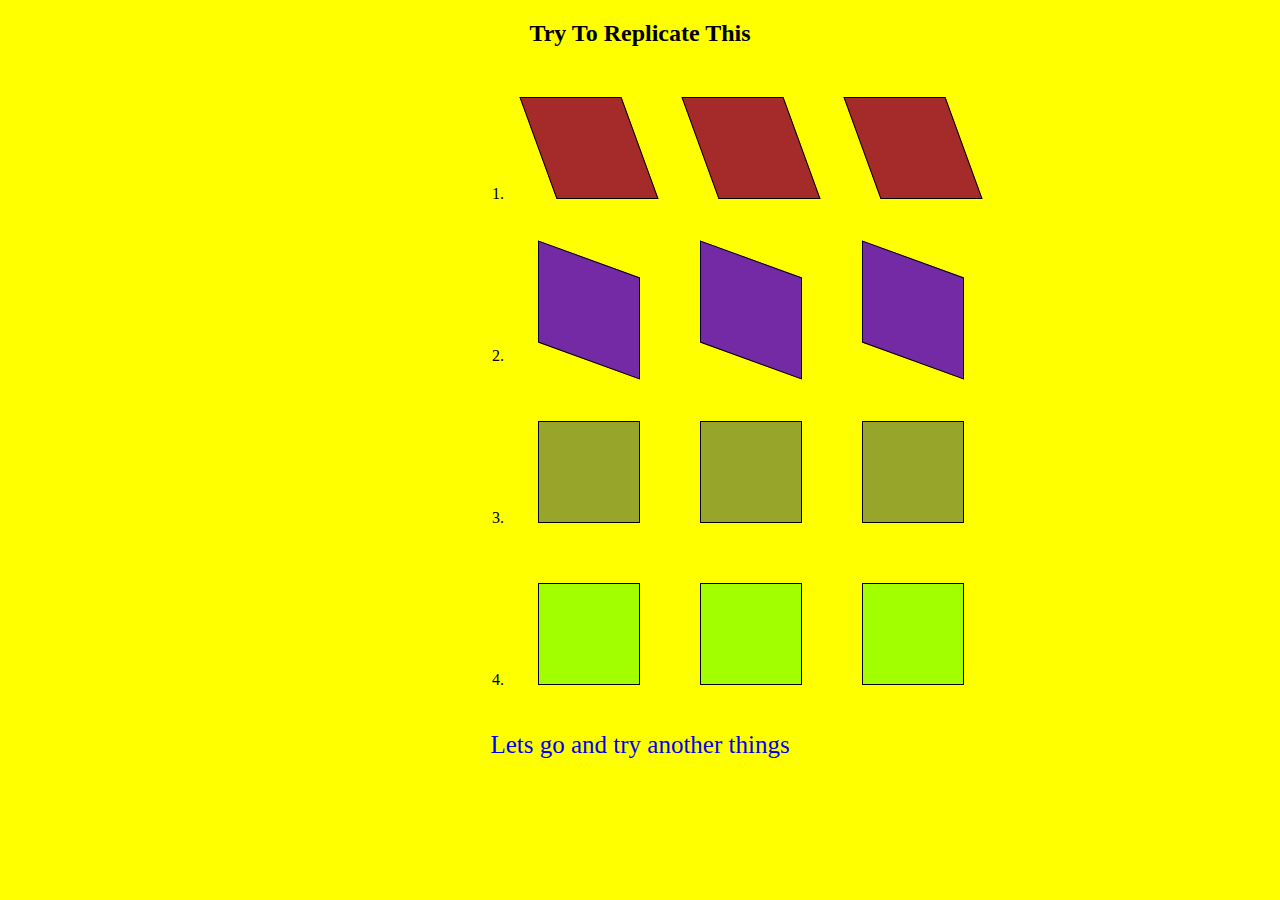
<file: index.html>
<!DOCTYPE html>
<html lang="en">
<head>
    <meta charset="UTF-8">
    <meta name="viewport" content="width=device-width, initial-scale=1.0">
    <title>Assignment</title>
    <link rel="stylesheet" href="style.css">
</head>
<body>
    <h2>Try To Replicate This</h2>
    <ol>
        <li>
            <div class="li">
            <div class="a1"></div>
            <div class="a1"></div>
            <div class="a1"></div>
            </div>
    </li>
        <li>
            <div class="li">
            <div class="a2"></div>
            <div class="a2"></div>
            <div class="a2"></div>
            </div>
    </li>
        <li>
            <div class="li">
            <div class="a3"></div>
            <div class="a3"></div>
            <div class="a3"></div>
            </div>
        </li>
        <li>
            <div class="li">
            <div class="a4" id="k1"></div>
            <div class="a4" id="k2"></div>
            <div class="a4" id="k3"></div>
            </div>
        </li>
    </ol>
    <a href="./index2.html">Lets go and try another things</a>
</body>
</html>
</file>
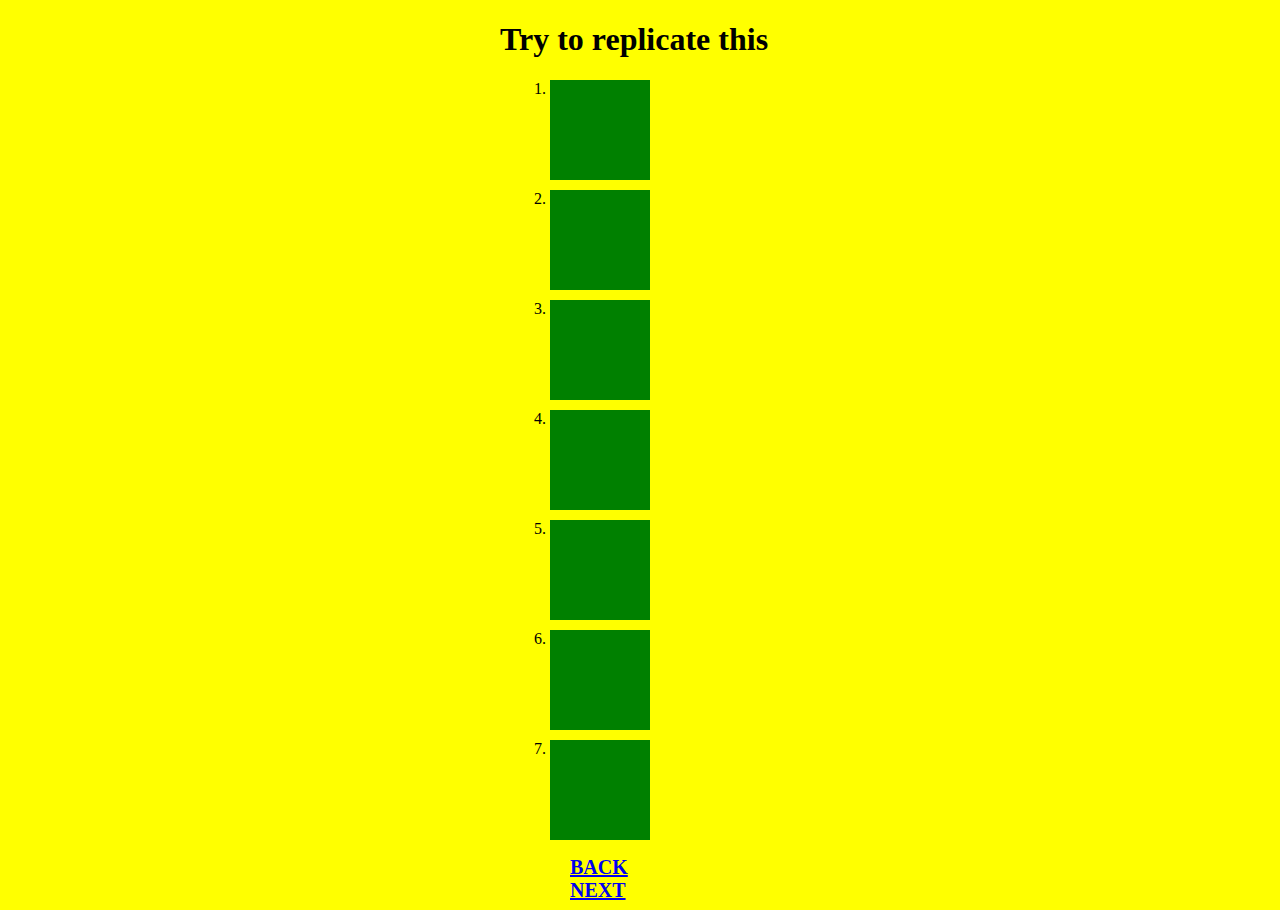
<file: index2.html>
<!DOCTYPE html>
<html lang="en">
<head>
    <meta charset="UTF-8">
    <meta name="viewport" content="width=device-width, initial-scale=1.0">
    <title>Assignment</title>
    <link rel="stylesheet" href="./style2.css">
</head>
<body>
    <div class="main">
        <h1>Try to replicate this</h1>
        <ol>
            <li class="box" id="box1"></li>
            <li class="box" id="box2"></li>
            <li class="box" id="box3"></li>
            <li class="box" id="box4"></li>
            <li class="box" id="box5"></li>
            <li class="box" id="box6"></li>
            <li class="box" id="box7"></li>
        </ol>
        <a href="./index.html">BACK</a><br>
        <a href="./index3.html">NEXT</a>
    </div>
</body>
</html>
</file>
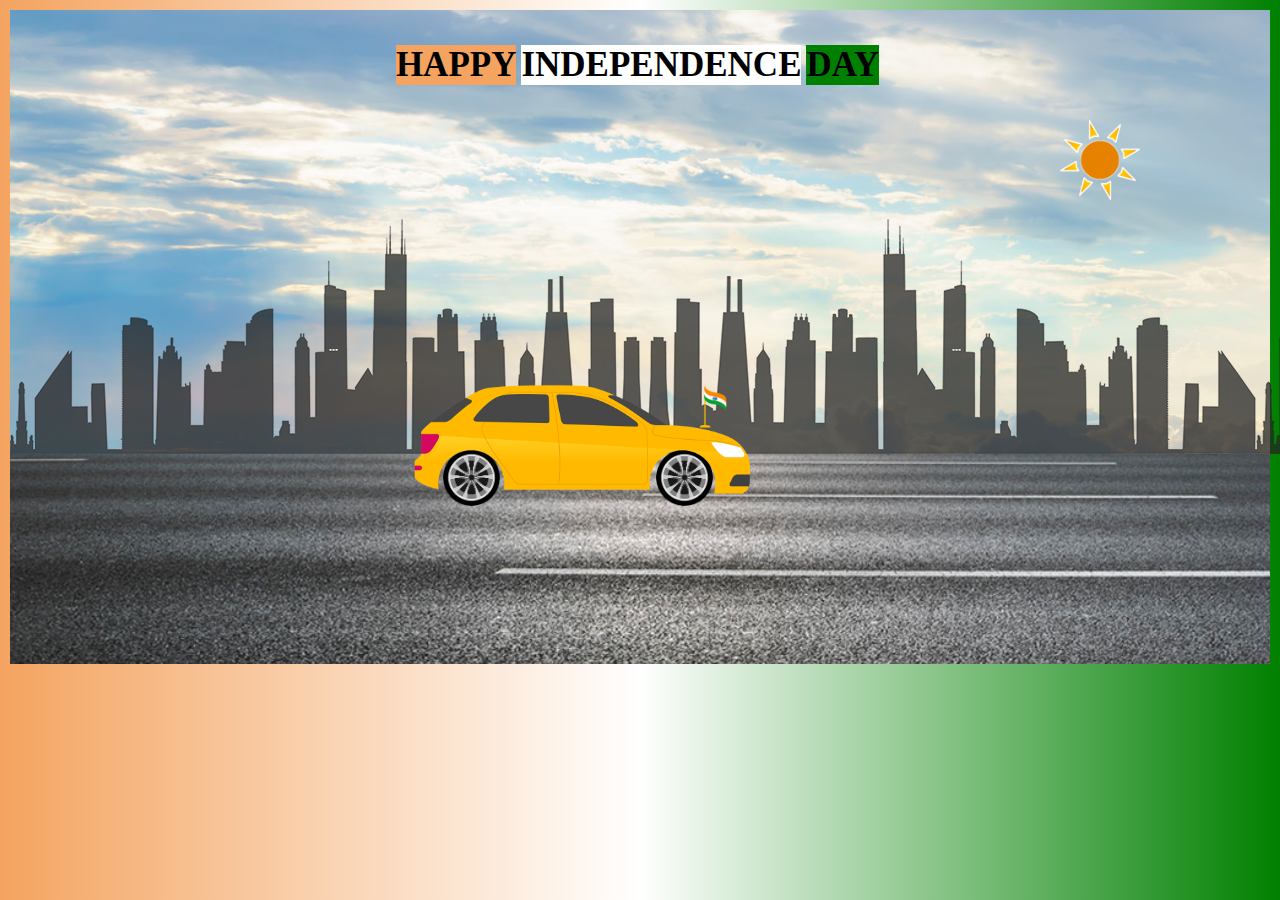
<file: index3.html>
<!DOCTYPE html>
<html lang="en">
<head>
    <meta charset="UTF-8">
    <meta name="viewport" content="width=device-width, initial-scale=1.0">
    <title>Assignment</title>
    <link rel="stylesheet" href="style3.css">
</head>
<body>
        <div class="body">
        <div class="p">
            <p id="p1">HAPPY</p>
            <P id="p2">INDEPENDENCE</P>
            <P id="p3">DAY</P>
        </div>
         <div class="main">
            <img src="./images/sun.png" class="sun" title="sun">
            <div class="city">
            </div>
            <img src="./images/flag.png" class="flag" title="flag">
            <div class="cars">
                <div>
                    <img src="./images/wheel.png" class="wheel-1" title="wheel">
                    <img src="./images/wheel.png" class="wheel-2" title="wheel">
                </div>
                <img src="./images/car.png" class="car" title="car">
            </div>
            <div class="main2"> 
            </div>
        </div>
    </div>
</body>
</html>
</file>
<file: style.css>
body{
    background-color: yellow;
    text-align: center;
    
}
ol{
padding-left:500px;
}
.li{
    display: flex;
    
}
.a1{
    background-color: brown;
    border: 1px solid black;  
    margin: 30px; 
    height: 100px;
    width: 100px;
    transition: 1s;
    transform: skewX(20deg);
    animation: skewx 3s  infinite ease-in-out;
}
@keyframes skewx {
    0%{
        transform: skewX(20deg);
    }
    50%{
       transform: skewX(-20deg); 
    }
    100%{
        transform: skewX(20deg);
    }
}
.a2{
    background-color: rgb(116, 42, 165);
    border: 1px solid black;  
    margin: 30px; 
     height: 100px;
    width: 100px;
    transform: skewY(20deg);
    animation: skewY 3s  infinite ease-in-out;
}
@keyframes skewY {
    0%{
        transform: skewY(20deg);
    }
    50%{
       transform: skewY(-20deg); 
    }
    100%{
        transform: skewY(20deg);
    }
}
.a3{
    background-color: rgb(151, 165, 42);
    border: 1px solid black;  
    margin: 30px; 
     height: 100px;
    width: 100px;
    animation: rotate 3s  infinite ease-in-out;
}
@keyframes rotate {
    from{
        transform: rotate(0deg);
    }
    to{
        transform: rotate(360deg);
    }
    
}
.a4{
    background-color: rgb(162, 255, 0);
    border: 1px solid black;  
    margin: 30px; 
     height: 100px;
    width: 100px;
}
#k1{
    animation: scaley 3s infinite;
}
@keyframes scaley {
    0%{
        transform: scaleY(1);
        
    }
    50%{
        transform: scaleY(0.2);
        background-color: aqua;
    }
    100%{
        transform: scaleY(1);
        background-color: greenyellow;
    }
}
#k2{
    animation: scalex 3s infinite;
}
@keyframes scalex {
    0%{
        transform: scaleX(1);
    }
    50%{
        transform: scaleX(0.2);
        background-color: brown;
    }
    100%{
        transform: scaleX(1);

        background-color: crimson;
    }
}
#k3{
    animation: rotate1 3s infinite;
}
@keyframes rotate1 {
    0%{
        transform: rotate(0deg);
    }
    50%{
        transform: rotate(90deg);
    }
    100%{
        transform: rotate(0deg);
    }
}
a{
    font-size: 25px;
    text-decoration: none;
}
</file>
<file: style2.css>
body{
    background-color: yellow;
    color: black;
    justify-content: center;
    margin-left: 500px;
}
.box{
    height: 100px;
    width: 100px;
    background-color: green;
    margin: 10px;
    transition-duration: 3s;
}
#box1:hover{
    transition: linear;
    width: 250px;
    transition: 3s;
}
#box2:hover{
    width: 250px;
    height: 250px;
    transition: width 2s, height 4s;
}
#box3:hover{
    transition: linear;
    width: 250px;
    transition: 3s;
}
#box4:hover{
    border-radius: 100px 1px 100px 1px;
    height: 200px;
    width: 200px;
    transition: 3s;
}
#box5:hover{
    transform: matrix(1, 0, 0, 1, 0, 0) rotate(45deg) skewX(30deg);
    margin: 50px;
    transition: 3s;
}
#box6:hover{
    transform: translateY(-20px);
    background-color: cadetblue;
    transition: 3s;
}
#box7:hover{
    height: 200px;
    width: 200px;
    transform: rotateX(70deg) rotateY(-75deg);
}
a{
    font-size: 20px;
    font-weight: bold;
    margin-bottom: 10px;
    margin-left: 70px;
}
</file>
<file: style3.css>
body{
    background:linear-gradient(to right, sandybrown,white, green);
    padding: 2px;
    height: 600px;
    width: auto;
    overflow: hidden;
}
.body{
    background-image: url(./images/sky.jpg);
    width: 100%;
    height: 445px;
}
.p{
    display: flex;
    font-size: 35px;
    font-weight: bold;
    justify-content: center;
}
#p1{
    color: black;
    background-color: sandybrown;
    margin-right: 5px;
}
#p2{
    color: black;
    background-color: white;
    margin-right: 5px;
}
#p3{
    color: black;
    background-color: green;
    margin-right: 5px;
}
.main2{
    background-image: url(./images/road.jpg);
    height: 210px;
    width: 500%;
    position: relative;
    background-repeat: repeat;
    background-size: cover;
    animation-name: road;
    animation-duration: 10s;
    animation-iteration-count: infinite;
    animation-timing-function: linear;
    margin-top: 90px;
}
.main{
    width: 100%;
    overflow: hidden;
}
@keyframes road{
    0%{
        right: 10%;
    }
    100%{
        right: 100%;
    }
}
.city{
    height: 265px;  
    background-image: url(./images/city.png);
    margin-bottom: 20px;
    width: 100%; 
    position: absolute;
    /* background-repeat: no-repeat; */
} 
.car{
    height: 145px;
    width: 345px;
    margin-left: 400px;
    position: relative;
    margin-bottom: -50px;
    z-index: 1;
}   
.cars{
    position: relative;
    bottom: -110px;
}
.flag{
    height: 60px;
    width: 70px;
    position: relative;
    z-index: 1;
    margin-bottom: -238px;
    margin-left: 580px; 

}
.wheel-1{
    height: 57px;
    width: 57px;
    margin-left: 150px;
    animation-name: wheel;
    animation-duration: 2s;
    animation-iteration-count: infinite;
    animation-timing-function: linear;
    position: relative;
    left: 283px;
    top: 135px;
    z-index: 1;
}

@keyframes wheel{
    0%{
        transform: rotate(0deg);
    }
    100%{
        transform: rotate(360deg);
    }
}
.wheel-2{
    height: 57px;
    width: 57px;
    margin-left: 150px;
    animation-name: wheel;
    animation-duration: 2s;
    animation-iteration-count: infinite;
    animation-timing-function: linear;
    position: relative;
    left: 285px;
    top: 135px;
    z-index: 1;
}
.sun{
    height: 80px;
    width: 80px;
    position: relative;
    left: 1050px;
    animation-name: sun;
    animation-duration: 40s;
    animation-iteration-count: infinite;
    animation-timing-function: linear;
}
@keyframes sun{
    0%{
        right: 0%;
    }
    100%{
        left: -100%;
    }
}
</file>
